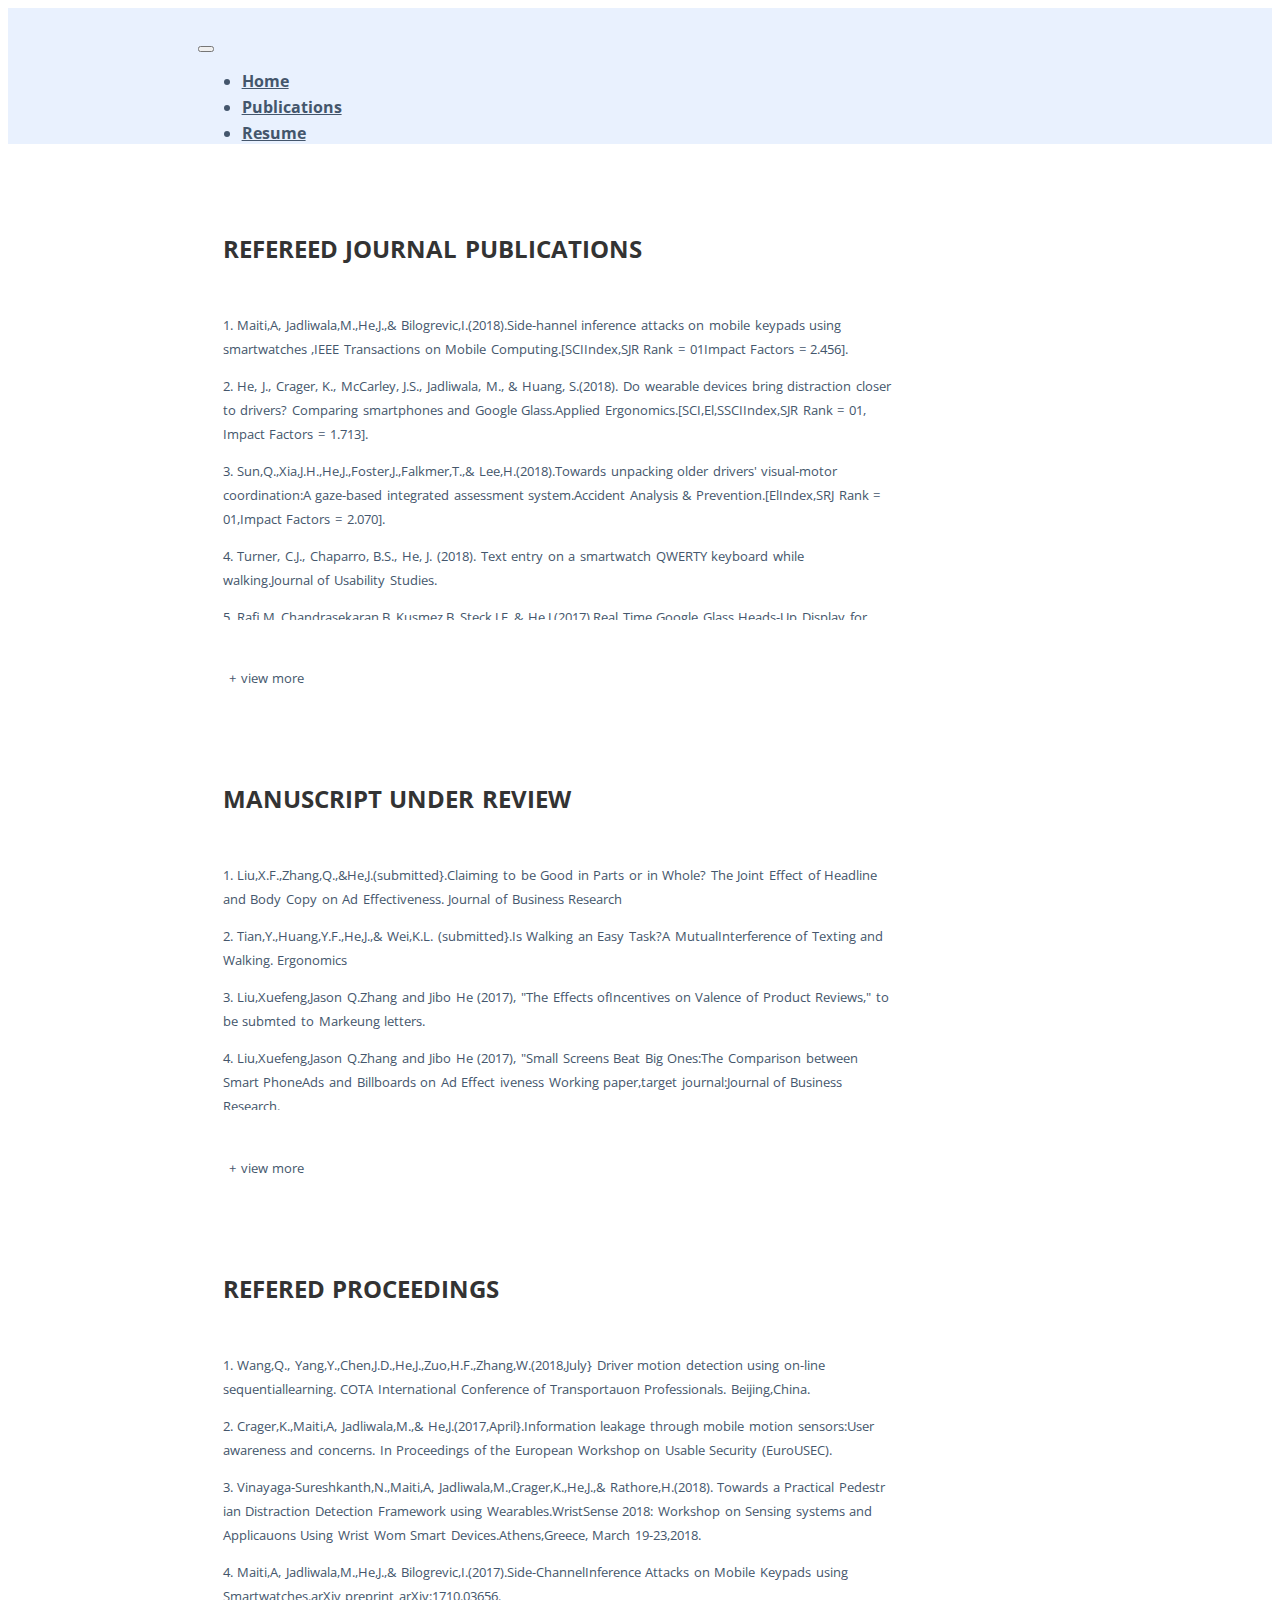
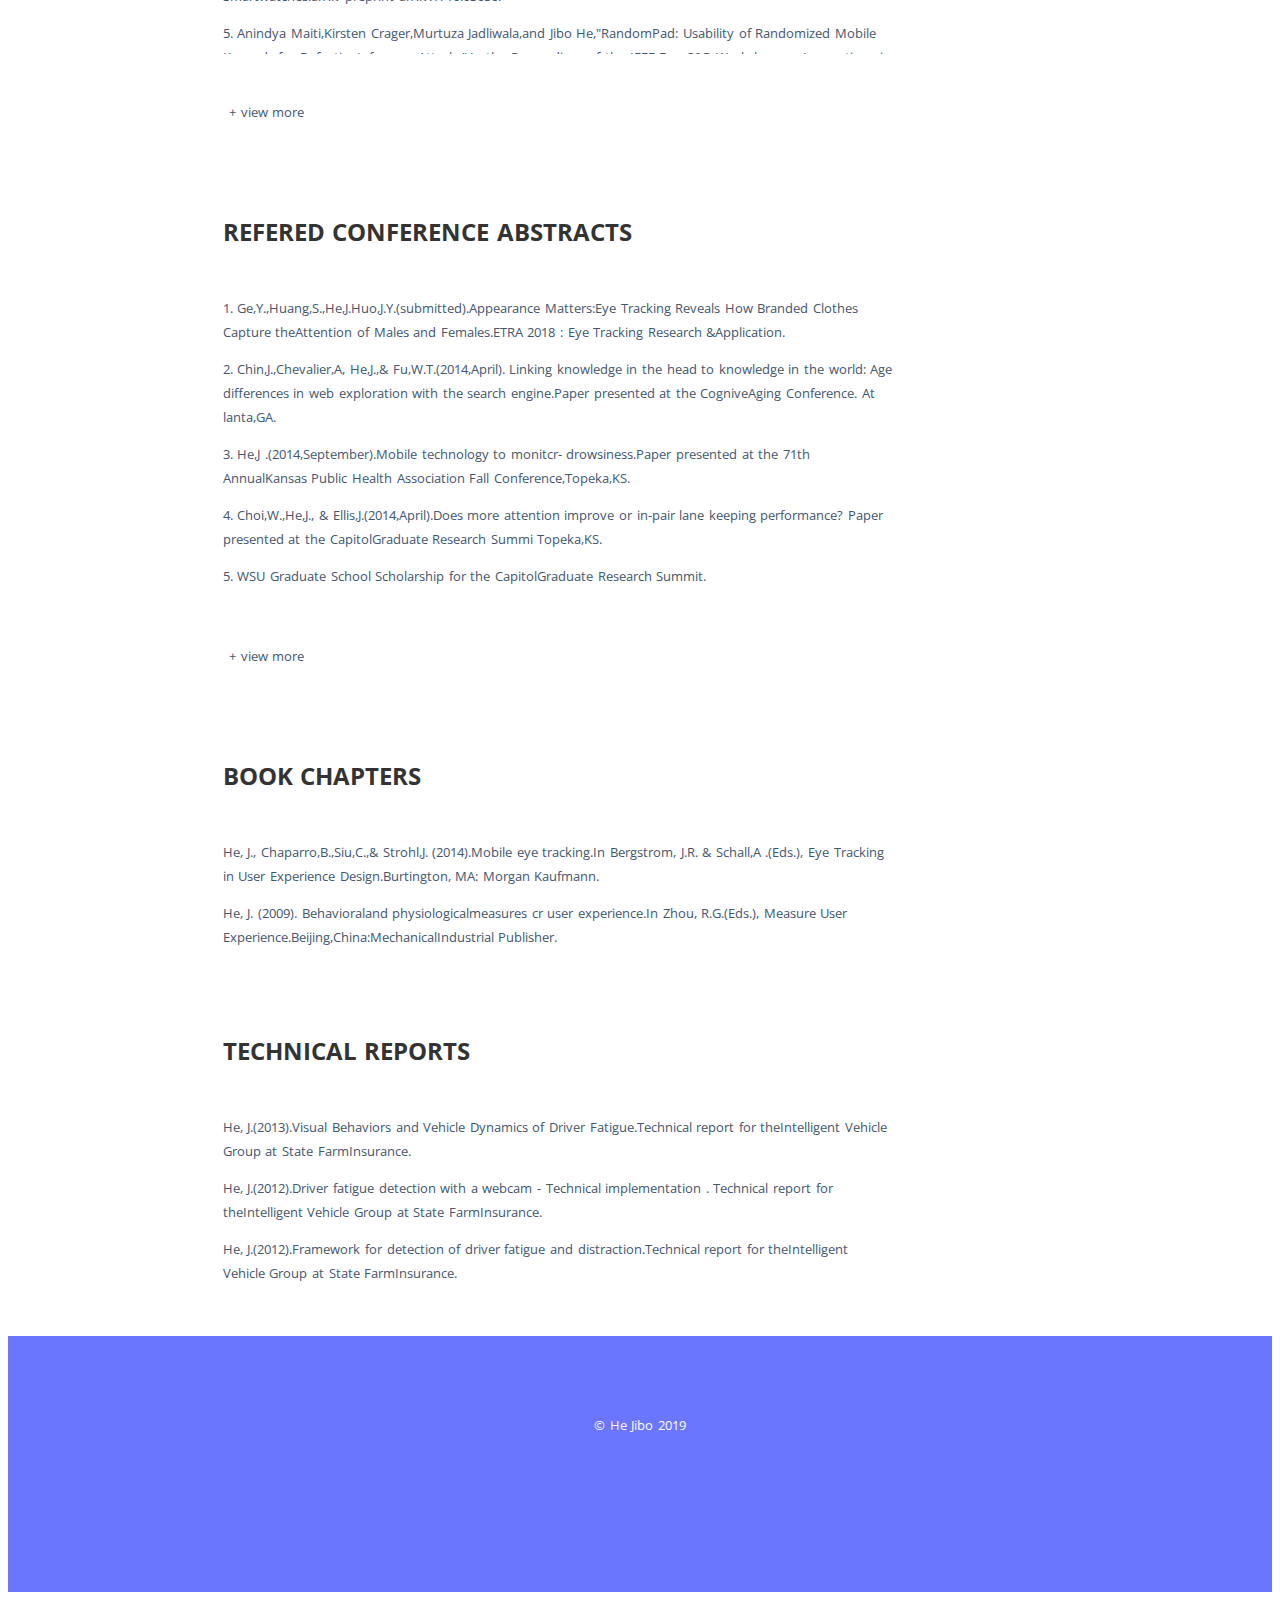
<file: publication.html>
<!DOCTYPE html>
<html lang="en" dir="ltr">

<head>
  <meta charset="utf-8">
  <meta name="keywords" content="Jibo He, 何吉波, Personal Website, Publication">
  <meta name="description" content="Publication pagr of Jibo He's personal website.">
  <title>Publications</title>

  <!-- CSS Stylesheets -->
  <link rel="stylesheet" href="https://stackpath.bootstrapcdn.com/bootstrap/4.2.1/css/bootstrap.min.css" integrity="sha384-GJzZqFGwb1QTTN6wy59ffF1BuGJpLSa9DkKMp0DgiMDm4iYMj70gZWKYbI706tWS" crossorigin="anonymous">
  <link rel="stylesheet" href="styles.css">

  <!-- Font awesome -->
  <link rel="stylesheet" href="https://use.fontawesome.com/releases/v5.6.3/css/all.css" integrity="sha384-UHRtZLI+pbxtHCWp1t77Bi1L4ZtiqrqD80Kn4Z8NTSRyMA2Fd33n5dQ8lWUE00s/" crossorigin="anonymous">

  <!-- Font  -->
  <link href="https://fonts.googleapis.com/css?family=Open+Sans:400,600,700" rel="stylesheet">

  <!-- Bootstrap Scripts -->
  <script src="https://code.jquery.com/jquery-3.3.1.slim.min.js" integrity="sha384-q8i/X+965DzO0rT7abK41JStQIAqVgRVzpbzo5smXKp4YfRvH+8abtTE1Pi6jizo" crossorigin="anonymous"></script>
  <script src="https://cdnjs.cloudflare.com/ajax/libs/popper.js/1.14.6/umd/popper.min.js" integrity="sha384-wHAiFfRlMFy6i5SRaxvfOCifBUQy1xHdJ/yoi7FRNXMRBu5WHdZYu1hA6ZOblgut" crossorigin="anonymous"></script>
  <script src="https://stackpath.bootstrapcdn.com/bootstrap/4.2.1/js/bootstrap.min.js" integrity="sha384-B0UglyR+jN6CkvvICOB2joaf5I4l3gm9GU6Hc1og6Ls7i6U/mkkaduKaBhlAXv9k" crossorigin="anonymous"></script>
</head>

<body>

  <header id="header" class="color">
    <div class="container-fluid">
      <!-- Nav Bar -->

      <nav class="navbar navbar-expand-lg navbar-light">
        <a class="navbar-brand" href="#"></a>
        <button class="navbar-toggler" type="button" data-toggle="collapse" data-target="#navbarTogglerDemo01" aria-controls="navbarTogglerDemo01" aria-expanded="false" aria-label="Toggle navigation">
          <span class="navbar-toggler-icon"></span>
        </button>

        <div class="collapse navbar-collapse" id="navbarTogglerDemo01">

          <ul class="navbar-nav ml-auto">
            <li class="nav-item">
              <a class="nav-link" href="index.html">Home</a>
            </li>
            <li class="nav-item">
              <a class="nav-link" href="publication.html">Publications</a>
            </li>
            <li class="nav-item">
              <a class="nav-link" href="#">Resume</a>
            </li>
          </ul>
        </div>
      </nav>
    </div>
  </header>

  <!-- REFEREED JOURNAL PUBLICATIONS -->

  <section id="refereed-journal">
    <div class="row refereed-journal">
      <div class="col-lg-12">
        <h1>REFEREED JOURNAL PUBLICATIONS</h1>
        <p>1. Maiti,A, Jadliwala,M.,He,J.,& Bilogrevic,I.(2018).Side-hannel inference attacks on mobile keypads using smartwatches ,IEEE Transactions on Mobile Computing.[SCIIndex,SJR Rank = 01Impact Factors = 2.456].</p>
        <p>2. He, J., Crager, K., McCarley, J.S., Jadliwala, M., & Huang, S.(2018). Do wearable devices bring distraction closer to drivers? Comparing smartphones and Google Glass.Applied Ergonomics.[SCI,El,SSCIIndex,SJR Rank = 01,
          Impact Factors = 1.713].</p>
        <p>3. Sun,Q.,Xia,J.H.,He,J.,Foster,J.,Falkmer,T.,& Lee,H.(2018).Towards unpacking older drivers' visual-motor coordination:A gaze-based integrated assessment system.Accident Analysis & Prevention.[ElIndex,SRJ Rank = 01,Impact Factors =
          2.070].</p>
        <p>4. Turner, C.J., Chaparro, B.S., He, J. (2018). Text entry on a smartwatch QWERTY keyboard while walking.Journal of Usability Studies.
        </p>
        <p>5. Rafi,M.,Chandrasekaran,B.,Kusmez,B.,Steck,J.E.,& He,J.(2017).Real­ Time Google Glass Heads-Up Display for Rapid Air-Traffic Detection.Journal of Aircraft. 1-12.[EIndex,SJR Rank = 01,Impact Factors = 0.835].
        </p>
        <p>6. He,J., Choi,W.,Yang,Y.,Lu,J.S.,Wu , X.H.,& Peng,K .P.(2017). Detection of driver drowsiness using wearable devices:A feasibility study of the proximy sensor.Applied Ergonomics .1-8.[SCI,El,SSCIIndex,SJR Rank = 01,Impact Factors =
          1.713].
        </p>
        <p>7. Cao,S.,Ho,AS.,&He,J.(2017).Modeling and predicting mobile phone touchscreen typing using an intergraded cognitive architecture.International Journal of HumaComputer Interaction, 1-13.[SCI,EIndex,SJR Rank = 01,Impact Factors = 1.476].
        </p>
        <p>8. Sanchiz,M.,Chin,J.,Chevalier,A.,Fu,W.T.,Amadieu,F.,&He,J.(2017). Searching for information on the web:Impact of cognitive aging,prior domain knowledge and complexity of the search problems.Information Processing & Management,
          53,281-294.[SCI,SSCIIndex,Impact Factors = 1.397).
        </p>
        <p>9. Turner,C.J.,Chaparro,B.S.,&He,J.(2017).TextInput on a Smartwatch QWERTY Keyboard:Tap vs.Trace.International Journal of Huma Computer Interaction, 1-8.[SCI,EIndex,SJR Rank = 01,Impact Factors =1.476].
        </p>
        <p>10. Wu,X.H.,He,J.*,Ellis,J.,Choi,W.,Wang,P.F.,& Peng,K.P.(2016).Which is a BetterIn-VehicleInformation Display?A Comparison of Google Glass and Smartphones. IEEE Journal of Display Technology.12 (11),1364-1371.
          [SCl,EIIndex,Impact Factors = 1.925].</p>
        <p>11. Wang,W.,Hernandez,I.,Newman,D.A ,He,J.,& Bian,J.(2016).Twitter Analysis:Studying US Weekly Trends in Work Stress and Emotion.Applied Psychology, 65(2),355-378.[SCIlndex,SJR Rank = 01,lmpact Factors =
          1.179].</p>
        <p>12. Goldstein,G.,He,J.,Ruthven,L., & Walker,J.(2016).An Introduction to the RuthvenImpairment Assessment (RIA):A Stability Study.Applied Neuropsychology: Adult, 1-7.[SCIlndex,lmpact Factors = 0.694].
        </p>
        <p>13. He,J., Chaparro,A .,Wu,X.,Crandall,J.,& Ellis,J.(2015).Mutual interferences of driving and texting performance.Computers in Human Behaviors, 52,115-123.[SSCIIndex,Impact Factors = 2.880].</p>
        <p>14. He,J.Choi,W.,McCarley,J.S.,Chaparro,B.,& Wang,C.(2015). Texting while driving using Google Glass:Promising but not distr action-free. Accident Analysis & Prevention, 81,218-229.[ElIndex,SRJ Rank = 01,Impact Factors = 2.070).
        </p>
        <p>15. Cheng,Z.,Zhuo,G.,Yue,Z.,&He.J.(2015).Own-race faces capture more attention than other-race faces:Evidence from response time and N2pc ERP
          signal. PLOS ONE. 10(6):e0127709.doi:10.1371 ournal.pone.0127709.[SCI
          Index,Impact Factors = 3.54).</p>
        <p>16. Wang,W.,&He,J.(2015).Smartphones:A game changer for psychological research.Journal of Ergonomics.5(2). doi:10.4172/2165-7556.1000e136
        </p>
        <p>17. He,J.,Chaparro,A .,Nguyen,B.,Burge,R. J.,Crandall,J.,Chaparro,B.,Ni,
          R.,& Cao,S.(2014). Texting while driving:Is speech-based text entry less risky than handheld text entry? Accidert Analysis & Prevention, 72,287-295. [ElIndex,SRJ Rank = 01Impact Factors = 2.070).
        </p>
        <p>18. He,J.,Choi,W.,& Ellis,J.(2014).Driving and texting performance when drivers text behind the wheel. Journal of Ergonomics, 3,1-2.</p>
        <p>19. He,J.,McCarley,J.S.,& Kramer,A F.(2014).Lane keeping under cognitive distraction:Performance changes and mechanisms.Human Factors,56,414-
          26.[SCI,SSCIIndex,SRJ Rank = 02,Impact Factors = 1.370).
        </p>
        <p>20. He,J.,Bryant,L., Stover,C.,& Patterson,J.A (2014). Measuring heart rate with webcam and mobile devices:A performance validation study. International Journal of Applied Science and Technology

        </p>
        <p>21. He,J.,Roberson,S.,Fields,B.,Peng,J.,Cielocha,S.,& Coltea,J.(2013). Fatigue detection using smartphones.Journal of Ergonomics, 3, 1-7.
        </p>
        <p>22. He,J.(2013).Head-up display for pilots and drivers.Journal of Ergonomics, 3, 1-2.
        </p>
        <p>23. He,J.(2013).Drowsiness detection and management Journal of Ergonomics, 3, 118.

        </p>
        <p>24. He,J.,Becic,E.,Lee,Y.C.,& McCarley,J.S.(2011).Mind wandering behind thewheel:Performance and oculomotor correlates.Human Factors,53, 13-
          21.[SCI,SSCIIndex,SRJ Rank = 02,Impact Factors = 1.370].
        </p>
        <p>25. He,J.,& McCarley,J.S.(2010). Executive working memory load does not compromise perceptualprocessing during visual search.Attention, Perception, & Psychophysics, 72,308-316.[SCI,SSCIIndex,Impact Factors
          = 1.782).
        </p>
        <p>26. Fu,W.T.,Kannampalli,T.G.,Kang,R.,&He,J.(2010).Semantic imitation in socialtagging.ACM Transactions on Computer-Human Interaction, 17, 1-37.
        </p>
        <p>27. He,J.,Li,N.,& Li,T.(2010).Adult attachment and incidentalmemory for emotionalwords,lnterpersona: an international journal on personal relationships,4 (suppl. 1), 1-20.

        </p>
        <p>28. Li,N.,He,J.,& Li,T.(2009).Gender difference of insecure attachment Universalor cultur e-specific?Behavioraland Brain Sciences, 32, 36-37.[SCI,
          SSCIIndex,Impact Factors = 20.415).

        </p>
        <p>29. Li,T.,Wan,L., He.J.,Qin,H.P.,Guo,X.F.,& Wang,.X.N.(2008).Attachment style,socialsupport and loneliness of college students,Chinese Journal of
          Behavioral Medicine, 17, 1115-1117.
        </p>
        <p>30. Li,T.,He,J.,Guo,X.F.,& Lu,X.M.(2006).Adult attachment and social support of self-learning students,Chinese Journal of Behavioral Medicine, 15, 1019-1020.

        </p>

      </div>
    </div>


  </section>
  <div class="viewmore-section align-left">
    <p class="viewmore" id="viewmore-3">+ view more</p>
  </div>

  <!-- MANUSCRIPT UNDER REVIEW -->
  <section id="manuscript">
    <div class="row manuscript">
      <div class="col-lg-12">
        <h1>MANUSCRIPT UNDER REVIEW</h1>
        <p>1. Liu,X.F.,Zhang,Q.,&He,J.(submitted}.Claiming to be Good in Parts or in Whole? The Joint Effect of Headline and Body Copy on Ad Effectiveness. Journal of Business Research
        </p>
        <p>2. Tian,Y.,Huang,Y.F.,He,J.,& Wei,K.L. (submitted}.Is Walking an Easy Task?A MutualInterference of Texting and Walking. Ergonomics
        </p>
        <p>3. Liu,Xuefeng,Jason Q.Zhang and Jibo He (2017), "The Effects ofIncentives
          on Valence of Product Reviews," to be submted to Markeung letters.
        </p>
        <p>4. Liu,Xuefeng,Jason Q.Zhang and Jibo He (2017), "Small Screens Beat Big Ones:The Comparison between Smart PhoneAds and Billboards on Ad Effect iveness Working paper,target journal:Journal of Business Research.
        </p>
        <p>5. He,J.,Sun,Q., Persinger,J.,& Ni,R.,& Jadliwala ,M. (under review). Does smartwatch bring distractions closer to drivers? PLOS ONE.
        </p>
        <p>6. Ren,Z.Deng,Y.,Dai,He,J.(under review).A deep learning framework to detect cell-phone usage while driving. IEEE Transactions on Human-Machine Systems

        </p>
        <p>7. He,J., Chaparro,A, Zhou,R.G. (under review). Texting while driving: Attention share or attention switch? Computers in Human Behavior.
        </p>
        <p>8. He,J.,Chaparro,B.,Persinger,J.,Haskins,C.,& Ellis,J.(under wr ing).A Data Logging Toolkit for Mobile Usability Research:A Case Stu dy. Journal of Usability Studies

        </p>
        <p>9. He,J.,Huang,S.,Liu,G.L.,Zhang,D.(working project).Neuralactiv ies for
          drivers who text behind the wheel. Ergonomics.

        </p>
      </div>
    </div>

  </section>
  <div class="viewmore-section align-left">
    <p class="viewmore" id="viewmore-4">+ view more</p>

  </div>

  <!-- REFERED PROCEEDINGS -->

  <section id="refereed-proceedings">
    <div class="row refereed-proceedings">
      <div class="col-lg-12">
        <h1>REFERED PROCEEDINGS</h1>
        <p>1. Wang,Q., Yang,Y.,Chen,J.D.,He,J.,Zuo,H.F.,Zhang,W.(2018,July} Driver motion detection using on-line sequentiallearning. COTA International Conference of Transportauon Professionals. Beijing,China.
        </p>
        <p>2. Crager,K.,Maiti,A, Jadliwala,M.,& He,J.(2017,April}.Information leakage through mobile motion sensors:User awareness and concerns.
          In Proceedings of the European Workshop on Usable Security (EuroUSEC).
        </p>
        <p>3. Vinayaga-Sureshkanth,N.,Maiti,A, Jadliwala,M.,Crager,K.,He,J.,& Rathore,H.(2018). Towards a Practical Pedestr ian Distraction Detection Framework using Wearables.WristSense 2018: Workshop on Sensing
          systems and Applicauons Using Wrist Wom Smart Devices.Athens,Greece, March 19-23,2018.
        </p>
        <p>4. Maiti,A, Jadliwala,M.,He,J.,& Bilogrevic,I.(2017).Side-ChannelInference Attacks on Mobile Keypads using Smartwatches.arXiv preprint
          arXiv:1710.03656.

        </p>
        <p>5. Anindya Maiti,Kirsten Crager,Murtuza Jadliwala,and Jibo He,"RandomPad:
          Usability of Randomized Mobile Keypads for DefeatingInference Attacks",In the Proceedings of the IEEE EuroS&P Workshop on Innovations in Mobile Privacy & Security (IMPS), Paris,France,April2017.

        </p>
        <p>6. Maiti,A ,Armbruster,0.,Jadliwala,M.,& He,J.(2016).Smartwatch-Based
          KeystrokeInference Attacks and Context-Aware Protection Mechanisms. The Proceedings of the 11thACM on Asia Conference on Computer and Communications Security (AS/ACCS), Xi'An,China,May 30- June 3,2016.

        </p>
        <p>7. Maiti,A ,Murtuza,J.,He,J.& Bilogrevic,I.(2015).(Smart) watch your taps:A comprehensive study of side-hannelkeystroke inference attacks on modern touchpads using smartwatchesAnnuaf Comput er Securly Applications Conference. Los
          Angeles,CA,December 7-11,2015.

        </p>
        <p>8. Anindya Maiti,Murtuza Jadliwala,Jibo He,andIgor Bilogrevic."(Smart)Watch Your Taps:Side-ChannelKeystr okeInference Attacks using Smartwatches," ACM /ntemationa/ Symposium on arable Computers (/SWC), Osaka,Japan,September 07 - 11,2015.

        </p>
        <p>9. Rafi,M.,Chandrasekaran,B.,Kusmez,B.,Steck,J.E.,&He,J.(2016).A Dynamic Heads-UpAir Traffic Locator & Collision Advisory Display Using Google Glass.In A/AA Guidance, Navigation, and Conttof Conference(p. 1627-1635), San
          Diego,CalWornia,USA, January4-8 ,2016.

        </p>
        <p>10. Gannon,E.,Chaparro,B.,He., J., Gao,X.F.(2016).RSVP reading on a smart watch.Proceedings of Human Factors and Ergonomics Society, Washington DC,September 19-23,2016.
        </p>
        <p>11. He,J.,Chaparro,B.,Zhong,Q.(2016).Tools and techniques for assessing mobile user experience.The Conference of User Experience Professionals Association, Seattle,WA, May 31-June 3,2016.
        </p>
        <p>12. Wang,W.,Hernandez,I.,Newman,D.A ,He,J.& Bian,J.(2016). Twitter analysis:U.S.weekly trends in work stress and emotion.The 31"Annual Conference of the Society for Industrial and Organizational Psychology, Anaheim,CA,Anaheim,CA, April
          14-16,2016.

        </p>
        <p>13. Wang,W.,Zeman,B.,Bian,J.,&He,J.(2015). Happiness on Twitter:Are emotions contagious across geographic boundaries? The 4th World Congress on Poslive Psychology. Lake Buena Vista,FL,June 25-28,2015.
        </p>
        <p>14. He,J., Choi,W.,Yang,Y.,& Ren,Z.Q.(2015).Detection of Operator
          Drowsiness Using Google Glass.Proceedings of Human Factors and Ergonomics Society, Los Angeles,U.SA.,October 2&-30,2015.

        </p>
        <p>15. He,J., Ellis,J.,Choi,W.,Wang,P.F.,& Simons,D.(2015). Driving while reading using google glass versus using a smartphone:Which is more distractin g to driving performance? The 8th /ntemationa/ Driving Symposium on Human Factors in
          Driver Assessment Training, and Vehicle Design, Snowbird,Salt Lake City,Utah,USA,June 22-25,2015.
        </p>
        <p>16. Chaparro,B.,He,J., Turner,C.,& Turner,K.(2015).ls touch-based text input practical for a smartwatch?17th /ntemationa/ Conference on Human­
          Comput er Interaction, Los Angeles,CA, USA,August 2-7,2015.

        </p>
        <p>17. Phan,M.,He,J., & Chaparro,B.(2015).Can youjudge avideo game by its cover? An exploration of subjective impressions and eye movement patterns. 17th lntemaOonal Conference on Human-Comput er Interaction, Los Angeles, CA,USA,August
          2-7,2015.

        </p>
        <p>18. Canare,D.,Chaparro,B.,&He,J.(2015).A comparison of gaze-based and
          gesture-based input for a point-and-click task.17th lntemaOonal Conference on Human-Comput er Interaction, Los Angeles,CA,USA, August 2-7,2015.
        </p>
        <p>19. He,J., Chaparro,A .,Crandall,J.,Turner,C.,Turner,K .,& Ellis,J.(2014).
          Mutualinterferences of driving and texting performance.Proceedings of Human Factors and Ergonomics Society, Chicago,IL,October 27-31,2014.
        </p>
        <p>20. He,J., Chaparro,B.,& Haskins,C.(2014).USee:A mobile usability research toolusing Google Glass.Proceedings of Human Factors and Ergonomics
          Society, Chicago,IL,October 27-31,2014.


        </p>
        <p>21. He,J.,Ang ,C.W.,Miller,A J.,Maddali,V.,Gaspar,J.G.,Carbonari,R.S.
          & Mathewson,K.E. (2014). Keepyour mind on the road :Predicting mind­ wandering while driving using classification of pre-probe oscillatory brain
          activity and driving performance.Vision Sciences Society Annual Meeling,
          14(10), 635-635,St . Pete Beach,FLA, USA,May 16 - 21,2014.
        </p>
        <p>22. He,J., Chaparro,A .,Nguyen,B.,Burge,R.,Crandall,J.,Chaparro,B.,Ni,R.,
          & Cao,S.(2013). Texting While Driving:Is Speech-Based Texting Less Risky than Handheld Texting? Automolive User Interfaces and lnteraclive Vehicular Applications, Eindhoven,Netherlands,October 28 - 30,2013.

        </p>
        <p>23. He,J., Fields,B.,Peng,J.,Cielocha,S.,Coltea,J.,& Roberson,S.(2013).
          Driver fatigue detection using a webcam or a smartphone.Proceedings of the 6ththe Eye, the Brain and theAuto World Research Congress, Dearborn,Ml, September 16- 18,2013.


        </p>
        <p>24. He,J., Fields,B.,Peng,J.,Cielocha,S.,Coltea,J.,& Roberson,S.(2013).
          Fatigue detection using smartphones.lntemational Conference on Psychology and Application, Beijing,China,Aug ust 14-16,2013.

        </p>
        <p>25. Ren,Z.Q.,Wang,C.&,He.J .(2013).Vehicle detection using Android
          smartphones.7th International Driving Symposium on Human Factors in Driver Assessment, Training and Vehicle Design.Bolton Landing,New York, June 17-20,2013.

        </p>
        <p>26. He,J., & McCarley,J.S.(2011). Effects of cognive distr action on laterallane
          keeping performance.Proceedings of Human Factors and Ergonomics Society, Las Vegas,NV,September 19-23,2011.

        </p>
        <p>27. Fu,W.T.,He,J., Kannampallil,T.,& Kang,R.(2009). Conformity out of diversity:Effects of different information goals on tagging behavior. International Conference of Human-Computer Interactions, San Diego,CA, July 19-24,2009.
        </p>
        <p>28. Kang,R.,Kannampallil,T.,He,J, & Fu,W.T.(2009). Conformity out of diversity:Dynamics of information needs and socialinfluence of tags in exploratory information search.lntemational Conference of Human-Comput er

          Interactions, San Diego,CA,July 19-24,2009.
        </p>
        <p>29. He,J., Becic,E.,Lee,Y.-C.,& McCarley,J.S.(2009). Identifying mind­ wandering behind the wheel. Proceedings of Human Factors and Ergooomics Society, San Antonio,Texas,October 19-23,2009

        </p>
        <p>30. He,J .(2008).SurfLogger:A logging browser and data processing method in
          web-based studies.Proceedings of Society of Computer in Psychology,
          Chicago,L,November 13,2008.
        </p>

        <p>31. Wang,S.,Jing,F.,He,J., & Yang,J.(2007),IGroup:Presenting WebImage Search Results in Semantic Clusters.Proceedings of the 2007 Conference on Human Factors in Con-pt.ting Systems, San Jose,California,USA,April 28 - May 3,2007.


        </p>
        <p>32. Jing,F.,Wang,S.,He,J., Du,Q.,& Zhang,L. (2007).Long Query Suggestion
          List: Prioritized or Organized.Proceedings of 12'" HCI lntemational. Beijing, China.

        </p>

      </div>
    </div>


  </section>
  <div class="viewmore-section align-left">
    <p class="viewmore" id="viewmore-5">+ view more</p>
  </div>

  <!-- REFERED CONFERENCE ABSTRACTS -->

  <section id="conference-abstracts">
    <div class="row conference-abstracts">
      <div class="col-lg-12">
        <h1>REFERED CONFERENCE ABSTRACTS</h1>
        <p>1. Ge,Y.,Huang,S.,He,J.Huo,J.Y.(submitted).Appearance Matters:Eye Tracking Reveals How Branded Clothes Capture theAttention of Males and Females.ETRA 2018 : Eye Tracking Research &Application.
          <p>2. Chin,J.,Chevalier,A, He,J.,& Fu,W.T.(2014,April). Linking knowledge in the head to knowledge in the world: Age differences in web exploration with the search engine.Paper presented at the CogniveAging Conference.
            At lanta,GA.
          </p>
          <p>3. He,J .(2014,September).Mobile technology to monitcr- drowsiness.Paper presented at the 71th AnnualKansas Public Health Association Fall Conference,Topeka,KS.
          </p>
          <p>4. Choi,W.,He,J., & Ellis,J.(2014,April).Does more attention improve or
            in-pair lane keeping performance? Paper presented at the CapitolGraduate Research Summi Topeka,KS.
          </p>
          <p>5. WSU Graduate School Scholarship for the CapitolGraduate Research
            Summit.</p>
          <p>6. He,J., Chaparro,A .,Crandall,J.,Turner,C.,Turner,K.,& Ellis,J.(2014, April).Mutual Interferences of Driving and Texting Performance.Paper presented at the CapitolGraduate Research Summit,Topeka,KS.
          </p>
          <p>7. He,J., Fields,B.,Peng,J.,Cielocha,S.,Colea,J.,& Roberson,S.(2013, September).Drive fatigue detection using a webcam or a smartphone.Paper presented at the Eye,the Brain & theAuto,Ann Arbor,Ml.
          </p>
          <p>8. He,J., & McCarley,J.S.(2008,November).The role of executive working
            memory in visual search: What difference does high load make? Poster presented at the 16th AnnualConference on Objec t Perception,Attention, and Memory,Chicago,IL.
          </p>
          <p>9. He,J.,& McCarley,J.S.(2008,November). Does short-term memory load influence visual search? An Oculomotor study. Poster presented at the 20th Annual Convention of theAssociation for Psychological Science,Chicago,IL.
          </p>
          <p>10. Li,T.,He, J.,Li,N.(2006,July).Adult attachment and incidental memory for emotional words. Paper presented at BiannualInternational Conference of
            th eInternationalAssociation for Relationships Research (IARR).Rethymnon, Greece.
          </p>
      </div>
    </div>

  </section>
  <div class="viewmore-section align-left">
    <p class="viewmore" id="viewmore-6">+ view more</p>
  </div>

  <!-- BOOK CHAPTERS -->

  <section id="book-chapters">
    <div class="row book-chapters">
      <div class="col-lg-12">
        <h1>BOOK CHAPTERS</h1>
        <p>He, J., Chaparro,B.,Siu,C.,& Strohl,J. (2014).Mobile eye tracking.In Bergstrom, J.R. & Schall,A .(Eds.), Eye Tracking in User Experience Design.Burtington,
          MA: Morgan Kaufmann.</p>

        <p>He, J. (2009). Behavioraland physiologicalmeasures cr user experience.In Zhou,
          R.G.(Eds.), Measure User Experience.Beijing,China:MechanicalIndustrial Publisher.

        </p>

      </div>
    </div>

  </section>

  <!-- TECHNICAL REPORTS -->

  <section id="technical-reports">
    <div class="row technical-reports">
      <div class="col-lg-12">
        <h1>TECHNICAL REPORTS</h1>
        <p>He, J.(2013).Visual Behaviors and Vehicle Dynamics of Driver Fatigue.Technical report for theIntelligent Vehicle Group at State FarmInsurance.
        </p>

        <p>He, J.(2012).Driver fatigue detection with a webcam - Technical implementation .
          Technical report for theIntelligent Vehicle Group at State FarmInsurance.
        </p>
        <p>He, J.(2012).Framework for detection of driver fatigue and distraction.Technical report for theIntelligent Vehicle Group at State FarmInsurance.
        </p>

      </div>
    </div>

  </section>

  <!-- Footer -->

  <footer id="footer" class="background">

    <p>© He Jibo 2019 </p>

  </footer>

  <script src="https://ajax.googleapis.com/ajax/libs/jquery/3.3.1/jquery.min.js"></script>
  <script src="publication.js" charset="utf-8"></script>
</body>

</html>
</file>
<file: styles.css>
/* Globle Setting */
body {
  font-family: 'Open Sans', sans-serif;
  color: #44566C;
  word-spacing: 0.1rem;
}

p {
  font-size: 0.8125rem;
  font-weight: 400;
  line-height: 1.5rem;
}

h1 {
  font-size: 1.5rem;
  font-weight: 700;
  color: #333333;
}

h2 {
  font-size: 1.25rem;
  font-weight: 600;
  color: #333333;
}

h3 {
  font-size: 1.125rem;
  font-weight: 600;
  color: #333333;
}

.viewmore {
  margin-top: 2.5rem;
  text-align: center;
  cursor: pointer;
  display: inline-block;
  padding: 0.4rem;
}

.arrow {
  margin-right: 1rem;
}

.viewmore:hover {
  background-color: #6B76FF;
  color: #fff;
  box-shadow: 0 12px 16px 0 rgba(0, 0, 0, 0.04), 0 17px 50px 0 rgba(0, 0, 0, 0.09);
}

.viewmore-section {
  text-align: center;
}

/* Header Style */
.color {
  background-color: #E9F1FE;
}

.container-fluid {
  padding: 1.5rem 17% 0 15%;
}

.title-img-section {
  padding-left: 100px;
}

.title-text-section {
  padding-left: 0;
  text-align: center;
}

.title-img {
  width: 503px;
  margin-top: 1rem;
}

.navbar {
  padding: 0;
}

.nav-item {
  margin: 0.25rem;
}

.nav-link {
  font-size: 1rem;
  font-family: 'Open Sans';
  font-weight: 700;
  color: #44566C;
}

.title-text {
  font-size: 1rem;
  font-family: 'Open Sans';
  font-weight: 700;
  line-height: 3.2;
  text-align: center;
  margin-top: 8rem;
  margin-bottom: 1rem;
}

.icon-play {
  margin-top: 4rem;
  color: #6B76FF;
}

.icon-play:hover {
  color: #fff;
}

/* Video Part */
.vid {
  z-index: 0;
  position: absolute;
  background-color: black;
  margin-right: 10%;
}

#yt {
  display: none;
}

.header-video {
  text-align: left;
}

/* Personal Info */
.personal-info {
  padding: 7rem 17% 0 17%;
}

.description {
  padding-top: 4.4rem;
  padding-right: 3rem;
  padding-left: 0;
}

.specialties {
  margin-top: 4.4rem;
  padding-left: 1rem;
}

.specialties h2 {
  margin-bottom: 2rem;
}

.specialties-section p {
  text-align: center;
  background-color: #6B76FF;
  color: #fff;
  padding: 4px;
}

.personal-info h1 {
  margin-bottom: 3rem;
}

.personal-info .name {
  font-size: 1rem;
  font-weight: 600;
}

.personal-info .title {
  font-size: 0.75rem;
  font-weight: 600;
}

.personal-info .university {
  font-size: 0.8125rem;
  font-weight: 400;
  margin-top: 1rem;
  display: inline-block;
}

/* Experience */
#experience {
  max-height: 480px;
  overflow: hidden;
  -webkit-transition: max-height 0.7s;
  -moz-transition: max-height 0.7s;
  transition: max-heigth 0.7s;
}

#experience.open {
  max-height: 1000px;
  -webkit-transition: max-heigth 0.7s;
  -moz-transition: max-heigth 0.7s;
  transition: max-heigth 0.7s;
}

.experience h1 {
  margin-bottom: 3rem;
}

.experience h2 {
  margin-bottom: 1.5rem;
  margin-top: 3rem;
}

.experience span {
  font-size: 0.8125rem;
}

.experience p {
  margin-top: 0.5rem;
}

.experience-title {
  font-size: 0.8125rem;
  font-weight: 600;
}

.experience {
  padding: 6rem 17% 0 17%;
}

.wsu-img {
  background-image: url("images/wsu.png");
  background-repeat: no-repeat;
  background-size: 96px;
  background-position: right top;
}

.ibeehub-img {
  background-image: url("images/ibeehub.png");
  background-repeat: no-repeat;
  background-size: 96px;
  background-position: right top;
}

.uiuc-img {
  background-image: url("images/uiuc.png");
  background-repeat: no-repeat;
  background-size: 96px;
  background-position: right top;
}

.sr-img {
  background-image: url("images/SR.png");
  background-repeat: no-repeat;
  background-size: 96px;
  background-position: right top;
}

.pku-img {
  background-image: url("images/pku.png");
  background-repeat: no-repeat;
  background-size: 96px;
  background-position: right top;
}

.ms-img {
  background-image: url("images/microsoft.png");
  background-repeat: no-repeat;
  background-size: 96px;
  background-position: right top;
}

/* Education */
.education h1 {
  margin-bottom: 3rem;
}

.education h2 {
  margin-bottom: 1.5rem;
  margin-top: 3rem;
}

.education span {
  font-size: 0.8125rem;
}

.education p {
  margin-top: 0.5rem;
}

.education-major {
  font-size: 0.8125rem;
  font-weight: 600;
}

.education {
  padding: 3.5rem 17% 0 17%;
}

.first-date {
  display: block;
}

/* Expertise */
.expertise {
  padding: 3rem 17% 0 17%;
}

#expertise h1 {
  padding: 6rem 17% 0 17%;
}

.expertise-title {
  margin-bottom: 2rem;
}

.programming, .statistics, .ux, .ui {
  border-radius: 1rem;
  padding: 2rem 1rem;
  box-shadow: -8px 12px 18px #dedede;
}

/* Research Interests */
.research {
  padding: 3rem 17% 0 17%;
  margin-bottom: 3rem;
}

.research span {
  font-size: 0.8125rem;
  font-weight: 600;
  color: #44566C;
}

.research i {
  color: #6B76FF;
  margin-right: 0.5rem;
}

#research h1 {
  padding: 6rem 17% 0 17%;
}

.block {
  margin-bottom: 3rem;
}

/* Patents */
.patents {
  padding: 3rem 17% 0 17%;
}

#patents h1 {
  padding: 3rem 17% 0 17%;
  color: #fff;
}

#patents h2 {
  color: #fff;
}

#patents p {
  color: #fff;
  /* font-weight: 600; */
  font-size: 1rem;
}

.test {
  border-style: solid;
  border-radius: 0.5rem;
  border-width: 0.25rem;
  border-color: #fff;
  margin: 0 1rem;
  padding: 2rem 1rem;
}

.slidecolor {
  background-color: #ffa952;
}

.pre-icon {
  color: #333333;
}

.slidepadding {
  padding-bottom: 6rem;
}

/* Funding */
#funding {
  max-height: 477px;
  overflow: hidden;
  -webkit-transition: max-height 0.7s;
  -moz-transition: max-height 0.7s;
  transition: max-heigth 0.7s;
}

#funding.open {
  max-height: 1000px;
  -webkit-transition: max-heigth 0.7s;
  -moz-transition: max-heigth 0.7s;
  transition: max-heigth 0.7s;
}

.funding {
  padding: 6rem 30% 0 17%;
}

.funding h1 {
  margin-bottom: 3rem;
}

.funding span {
  font-weight: 600;
}

/* Slected Awards */
.awards {
  padding: 3rem 17% 0 17%;
  text-align: center;
}

.awards h2 {
  margin-bottom: 1rem;
  color: #44566C;
}

.fa-medal {
  color: #FFA953;
  margin-bottom: 1rem;
}

#awards h1 {
  padding: 3.5rem 17% 0 17%;
}

.awards .row-2 {
  margin-top: 4rem;
}

/* Courses */
#courses h1 {
  padding: 6rem 17% 0 17%;
}

.courses {
  padding: 3rem 17% 0 17%;
}

.courses h2 {
  text-align: center;
  color: #fff;
  background-color: #6B76FF;
  border-radius: 0.3rem;
  padding: 0.3rem;
}

.graduate {
  border-style: solid;
  border-radius: 0.5rem;
  border-width: 0.25rem;
  border-color: #6B76FF;
  margin: 0 10% 2rem 30%;
  padding: 2rem;
}

.undergraduate {
  border-style: solid;
  border-radius: 0.5rem;
  border-width: 0.25rem;
  border-color: #6B76FF;
  margin: 0 30% 2rem 10%;
  padding: 2rem;
}

/* Contact */
#contact h1 {
  padding: 6rem 17% 0 17%;
}

.contact {
  padding: 3rem 17% 4% 17%;
}

.contact i {
  margin-top: 0.3rem;
  float: left;
}

.contact p {
  display: inline-block;
  margin-left: 2rem;
}

/* Footer */
.background {
  height: 8rem;
  text-align: center;
  background-color: #6B76FF;
  padding: 4rem;
}

.background p {
  color: #fff;
  margin-bottom: 0;
}

/* Publications */
.refereed-journal, .manuscript, .refereed-proceedings, .conference-abstracts,
.book-chapters, .technical-reports {
  padding: 3.5rem 30% 0 17%;
}

.refereed-journal h1, .manuscript h1, .refereed-proceedings h1,
.conference-abstracts h1, .book-chapters h1, .technical-reports h1 {
  margin-bottom: 3rem;
}

.technical-reports {
  margin-bottom: 4%;
}

.align-left {
  text-align: left;
  padding-left: 17%;
}
/* refereed-journal */
#refereed-journal {
  max-height: 460px;
  overflow: hidden;
  -webkit-transition: max-height 0.7s;
  -moz-transition: max-height 0.7s;
  transition: max-heigth 0.7s;
}

#refereed-journal.open {
  max-height: 1000px;
  -webkit-transition: max-heigth 0.7s;
  -moz-transition: max-heigth 0.7s;
  transition: max-heigth 0.7s;
}

/* manuscript */
#manuscript {
  max-height: 400px;
  overflow: hidden;
  -webkit-transition: max-height 0.7s;
  -moz-transition: max-height 0.7s;
  transition: max-heigth 0.7s;
}

#manuscript.open {
  max-height: 1000px;
  -webkit-transition: max-heigth 0.7s;
  -moz-transition: max-heigth 0.7s;
  transition: max-heigth 0.7s;
}

/* refereed-proceedings */
#refereed-proceedings {
  max-height: 454px;
  overflow: hidden;
  -webkit-transition: max-height 0.7s;
  -moz-transition: max-height 0.7s;
  transition: max-heigth 0.7s;
}

#refereed-proceedings.open {
  max-height: 1000px;
  -webkit-transition: max-heigth 0.7s;
  -moz-transition: max-heigth 0.7s;
  transition: max-heigth 0.7s;
}

/* conference-abstracts */
#conference-abstracts {
  max-height: 454px;
  overflow: hidden;
  -webkit-transition: max-height 0.7s;
  -moz-transition: max-height 0.7s;
  transition: max-heigth 0.7s;
}

#conference-abstracts.open {
  max-height: 1000px;
  -webkit-transition: max-heigth 0.7s;
  -moz-transition: max-heigth 0.7s;
  transition: max-heigth 0.7s;
}

@media (max-width:1200px) {
  .title-img {
    display: none;
    visibility: hidden;
  }

  .title-text-section {
    height: 700px;
  }
}
</file>
